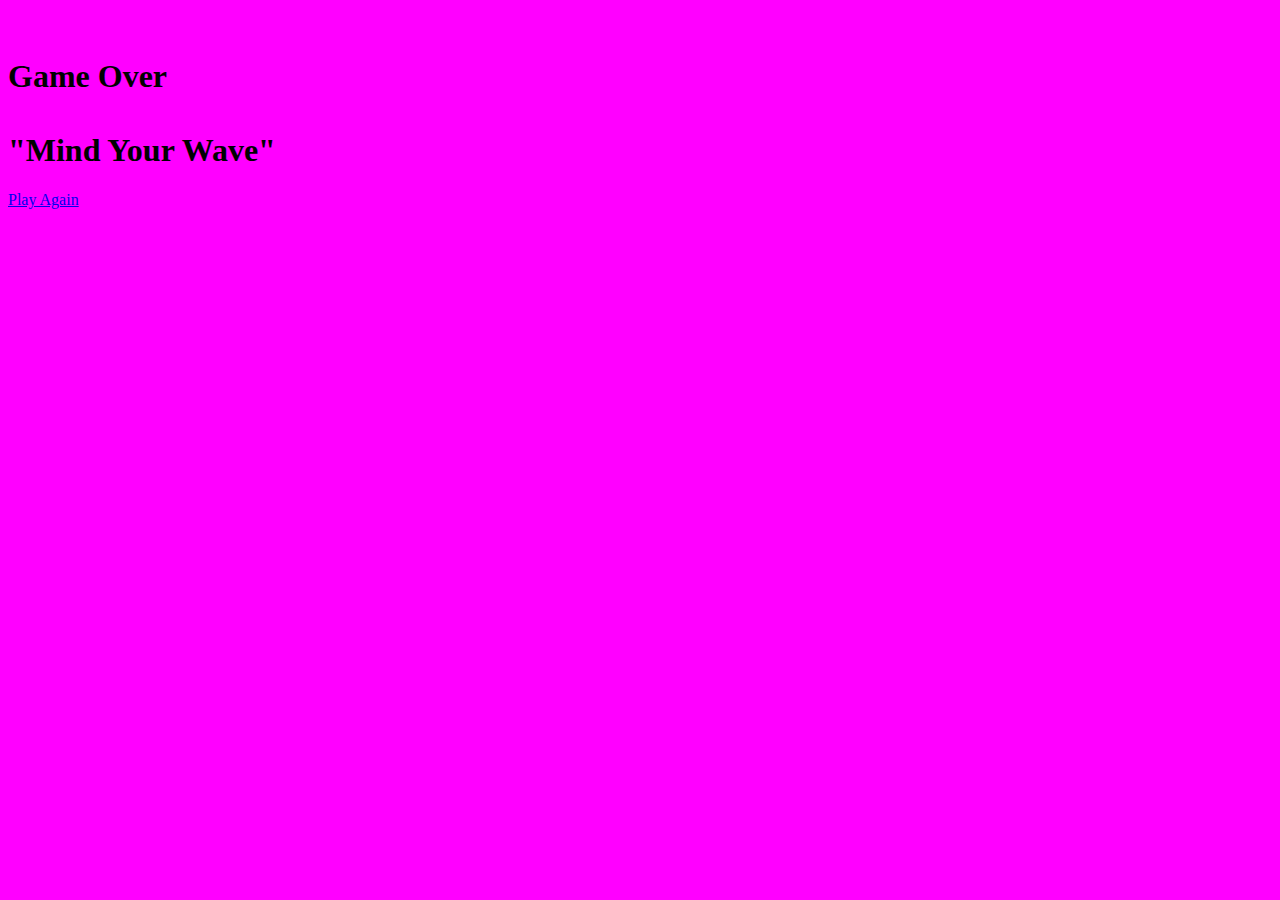
<file: gameover.html>
<!DOCTYPE html>
<html lang="en">
<head>
    <meta charset="UTF-8">
    <meta name="viewport" content="width=device-width, initial-scale=1.0">
    <title>Game Over</title>

     <link rel="stylesheet" href="./CSS/main.css">
</head>
<body id="PageGameover">
     <h1> <br>Game Over</br> <br>"Mind Your Wave"</br> </h1>
     <a href="index.html">Play Again</a>
</body>
</html>
</file>
<file: CSS/main.css>
body {
    background-color: fuchsia
}
</file>
